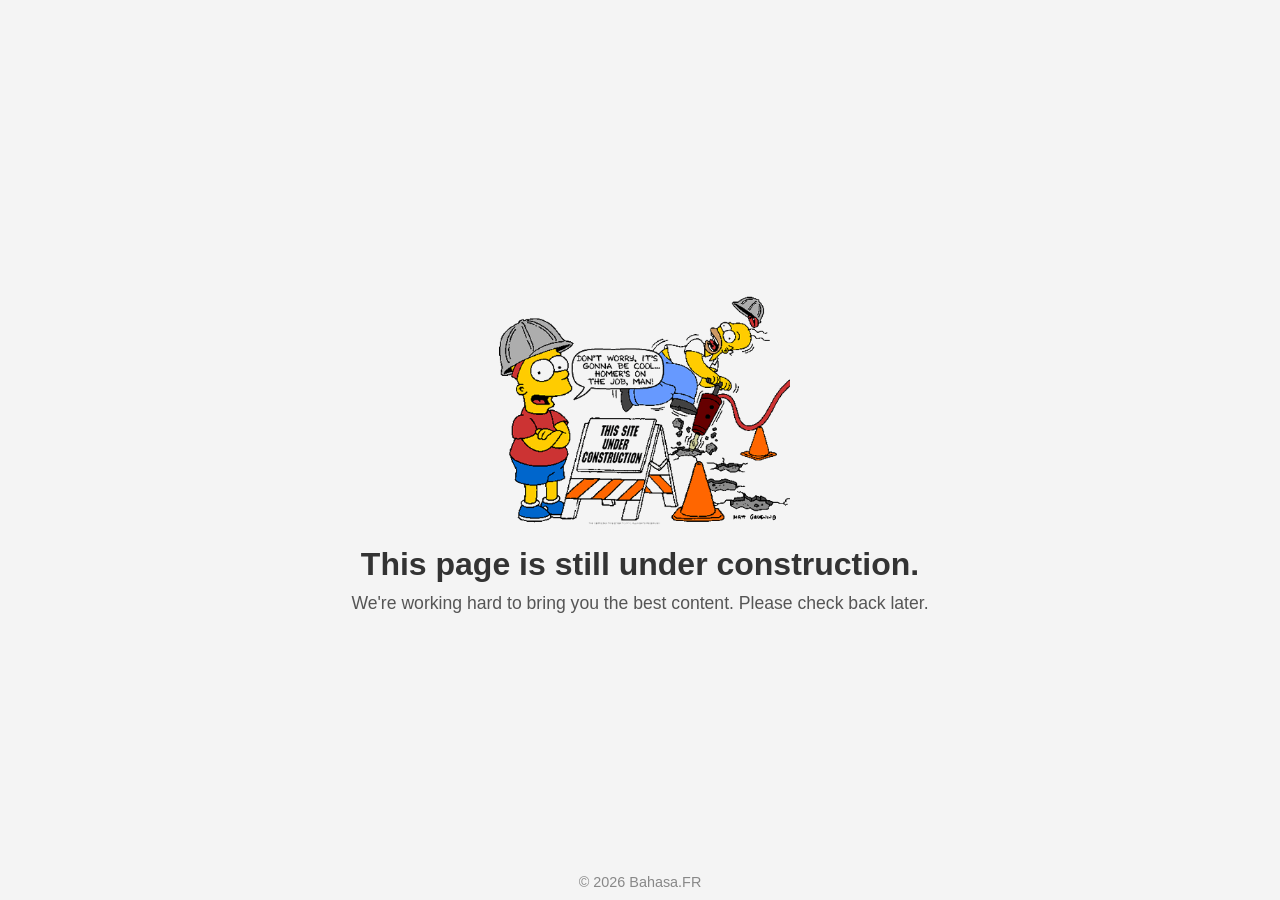
<file: index.html>
<!DOCTYPE html>
<html lang="en">
<head>
    <meta charset="UTF-8">
    <meta name="viewport" content="width=device-width, initial-scale=1.0">
    <meta name="description" content="About: Majalah Bahasa.FR is an independent digital publication dedicated to promoting Indonesian language learning and Indonesian culture through high quality educational and cultural content for an international audience. Why readers choose Majalah Bahasa.FR: Authentic Indonesian content adapted for learners, a balance of language learning and cultural discovery, audio and interactive resources that extend learning beyond the page, content created by educators and language enthusiasts passionate about Indonesia, an accessible and engaging way to bring Indonesia closer to everyday learning." />
    <meta content='11; url=https://warung.bahasa.fr' http-equiv='refresh'/>
    <title>Bahasa.FR</title>
    <style>
        /* Reset margin dan padding */
        * {
            margin: 0;
            padding: 0;
            box-sizing: border-box;
        }

        body {
            font-family: Arial, sans-serif;
            background-color: #f4f4f4;
            color: #333;
            display: flex;
            flex-direction: column;
            align-items: center;
            justify-content: center;
            height: 100vh;
            text-align: center;
            padding: 20px;
        }

        img {
            max-width: 300px;
            width: 100%;
            height: auto;
            margin-bottom: 20px;
        }

        h1 {
            font-size: 2rem;
            margin-bottom: 10px;
        }

        p {
            font-size: 1.1rem;
            color: #555;
        }

        footer {
            position: absolute;
            bottom: 10px;
            font-size: 0.9rem;
            color: #888;
        }
    </style>
</head>
<body>

    <!-- Gambar ilustrasi -->
    <img src="/dalam_perbaikan.gif?text=Under+Construction" alt="Under Construction">

    <!-- Pesan utama -->
    <h1>This page is still under construction.</h1>
    <p>We're working hard to bring you the best content. Please check back later.</p>

    <!-- Footer -->
    <footer>&copy; 2026 Bahasa.FR</footer>

</body>
</html>
</file>
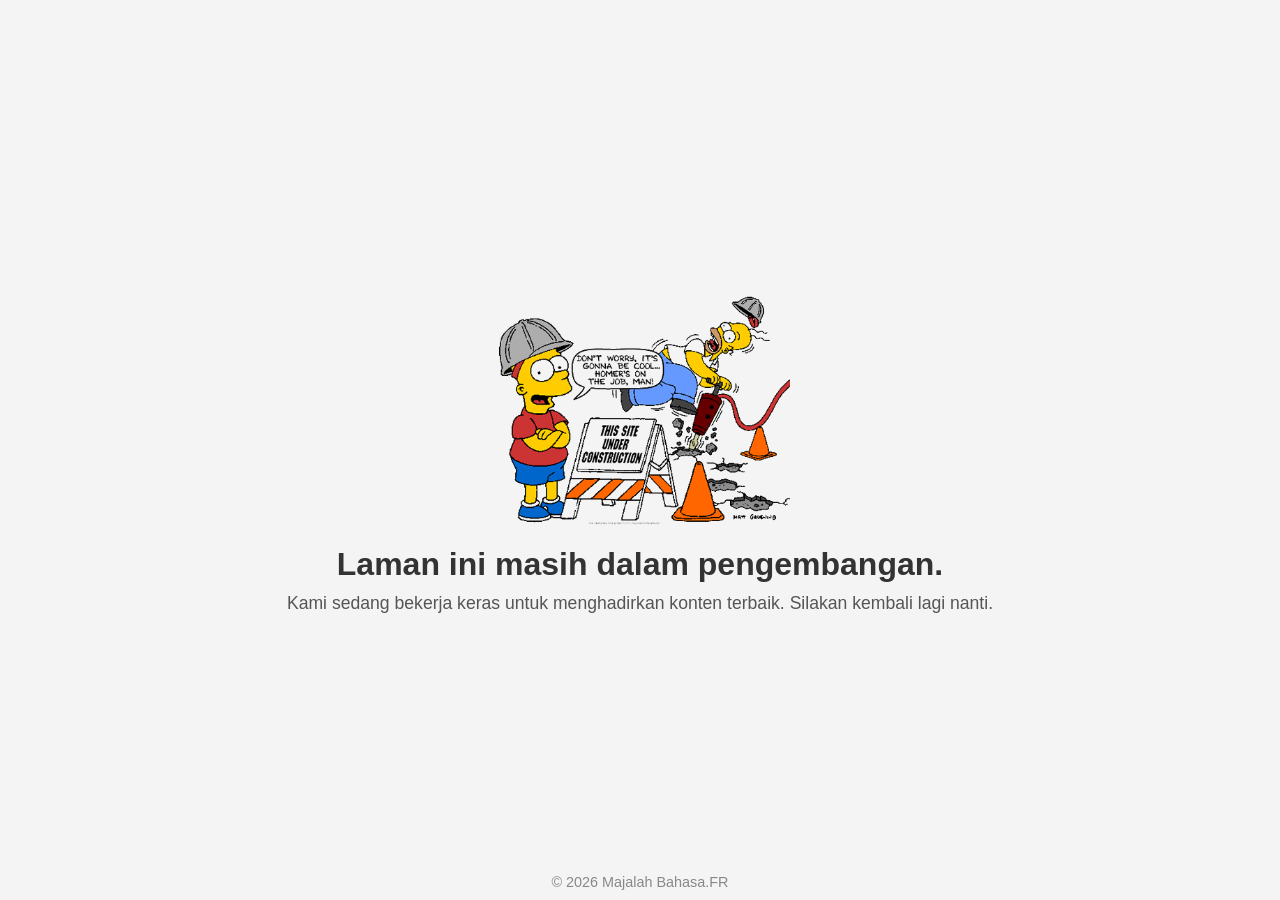
<file: h5p-majalah/index.html>
<!DOCTYPE html>
<html lang="id">
<head>
    <meta charset="UTF-8">
    <meta name="viewport" content="width=device-width, initial-scale=1.0">
    <meta name="description" content="Majalah Bahasa.FR adalah publikasi digital independen yang didedikasikan untuk mempromosikan pembelajaran bahasa Indonesia dan budaya Indonesia melalui konten pendidikan dan budaya berkualitas tinggi bagi pembaca internasional. Alasan pembaca memilih Majalah Bahasa.FR: Konten asli berbahasa Indonesia yang disesuaikan untuk para pembelajar, keseimbangan antara pembelajaran bahasa dan penjelajahan budaya, sumber daya audio dan interaktif yang memperluas pembelajaran di luar halaman, konten yang dibuat oleh pendidik dan penggemar bahasa yang sangat antusias terhadap Indonesia, serta cara yang mudah diakses dan menarik untuk mendekatkan Indonesia ke dalam pembelajaran sehari-hari." />
    <meta content='12; url=https://warung.bahasa.fr' http-equiv='refresh'/>
    <title>Majalah Bahasa.FR</title>
    <style>
        /* Reset margin dan padding */
        * {
            margin: 0;
            padding: 0;
            box-sizing: border-box;
        }

        body {
            font-family: Arial, sans-serif;
            background-color: #f4f4f4;
            color: #333;
            display: flex;
            flex-direction: column;
            align-items: center;
            justify-content: center;
            height: 100vh;
            text-align: center;
            padding: 20px;
        }

        img {
            max-width: 300px;
            width: 100%;
            height: auto;
            margin-bottom: 20px;
        }

        h1 {
            font-size: 2rem;
            margin-bottom: 10px;
        }

        p {
            font-size: 1.1rem;
            color: #555;
        }

        footer {
            position: absolute;
            bottom: 10px;
            font-size: 0.9rem;
            color: #888;
        }
    </style>
</head>
<body>

    <!-- Gambar ilustrasi -->
    <img src="/dalam_perbaikan.gif?text=Under+Construction" alt="Under Construction">

    <!-- Pesan utama -->
    <h1>Laman ini masih dalam pengembangan.</h1>
    <p>Kami sedang bekerja keras untuk menghadirkan konten terbaik. Silakan kembali lagi nanti.</p>

    <!-- Footer -->
    <footer>&copy; 2026 Majalah Bahasa.FR</footer>

</body>
</html>
</file>
